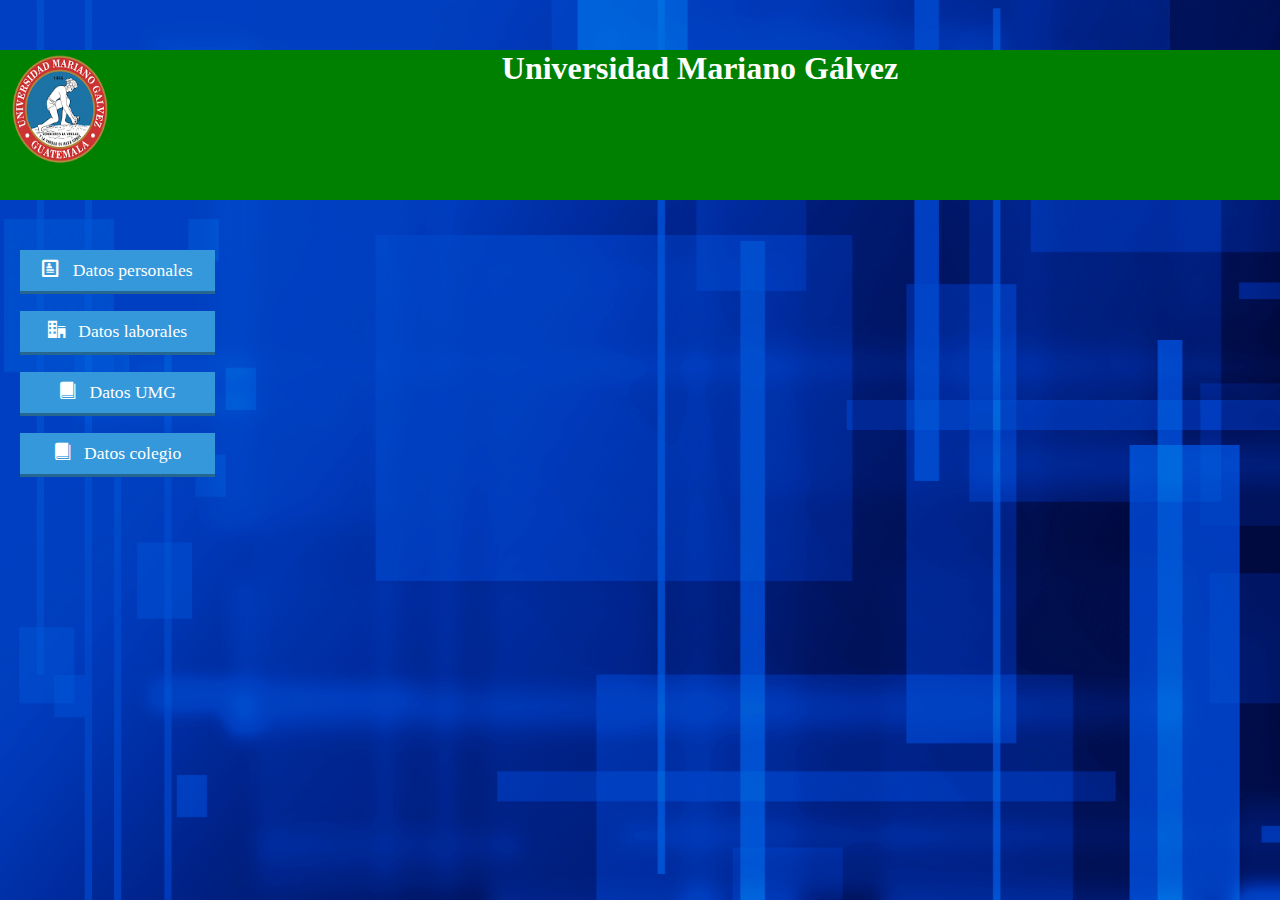
<file: index.html>
<!doctype html>	
<HTML lang="es">
<meta charset="UTF-8">
<head>
<title>UMG </title>
</head>
<img src ="UMG.png" align="left" width="120" height="120">
<link rel="stylesheet" href="estilos.css">
<link rel="stylesheet" href="fonts/style.css">
<link rel="stylesheet" href="fondo.css">
<link rel="stylesheet" href="contenido.css">
 <body>
 <header>
  <h1 id="encabezado">Universidad Mariano Gálvez</h1>
 </header>
<a href="ip.html" class="button blue"> 
<span class="icon-profile"></span> Datos personales</a>
 
<a href="il.html" class="button blue"> 
<span class="icon-office"></span> Datos laborales</a>

<a href="ie.html" class="button blue"> 
<span class="icon-book"></span> Datos UMG</a>

<a href="ie2.html" class="button blue"> 
<span class="icon-book"></span> Datos colegio</a>




 
 
</body>
</HTML>
</file>
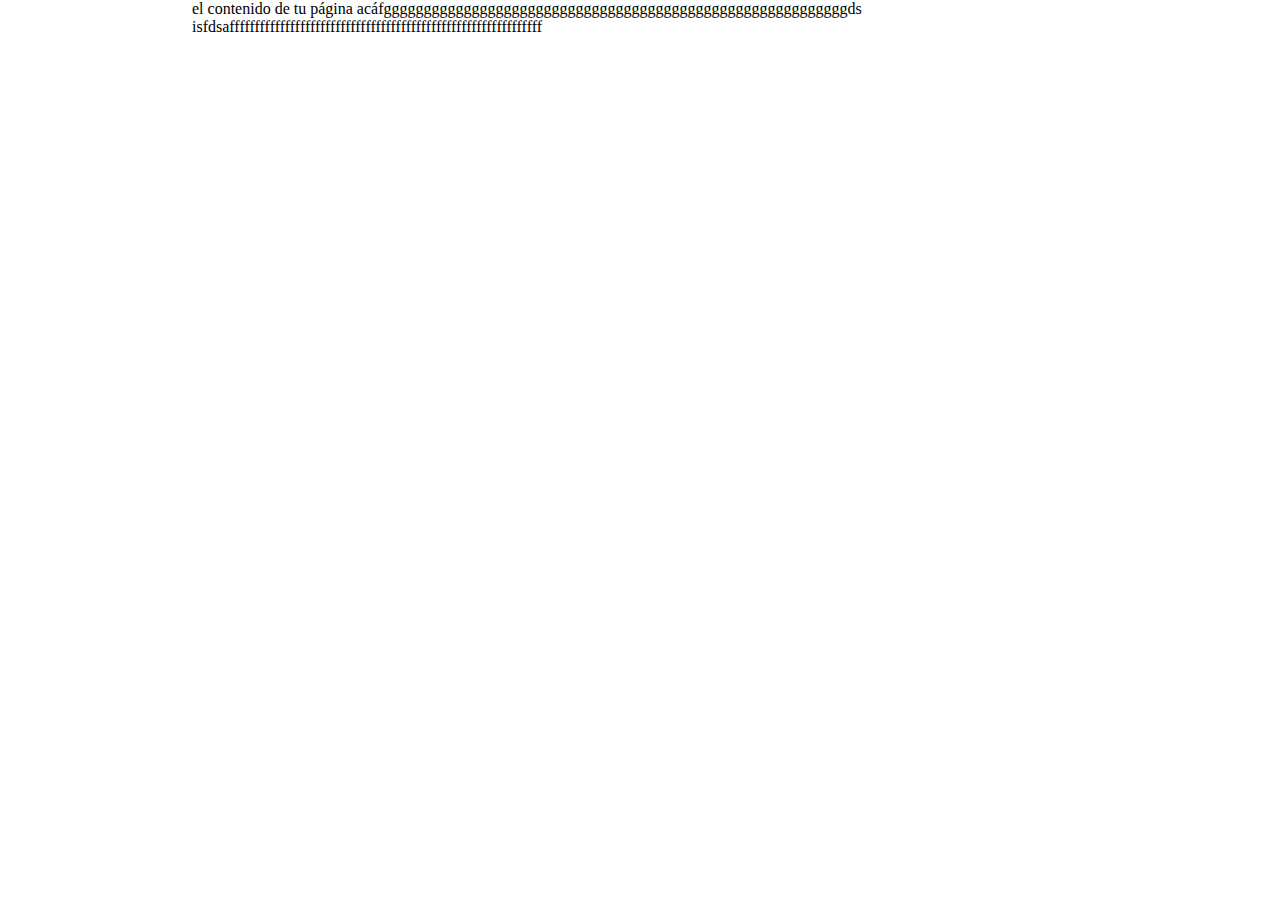
<file: contenido.html>
<!DOCTYPE html>
<html>

<body>


<style type="text/css">
body{
text-align:center;
margin:0 auto;
}
#contenedor{
margin: 0 auto;
text-align:left;
width:70%;
}
</style>
</head>
<body>
<div id="contenedor">
el contenido de tu página acáfggggggggggggggggggggggggggggggggggggggggggggggggggggggggggds isfdsaffffffffffffffffffffffffffffffffffffffffffffffffffffffffffffff
</div>
</body>
</HTML>
</file>
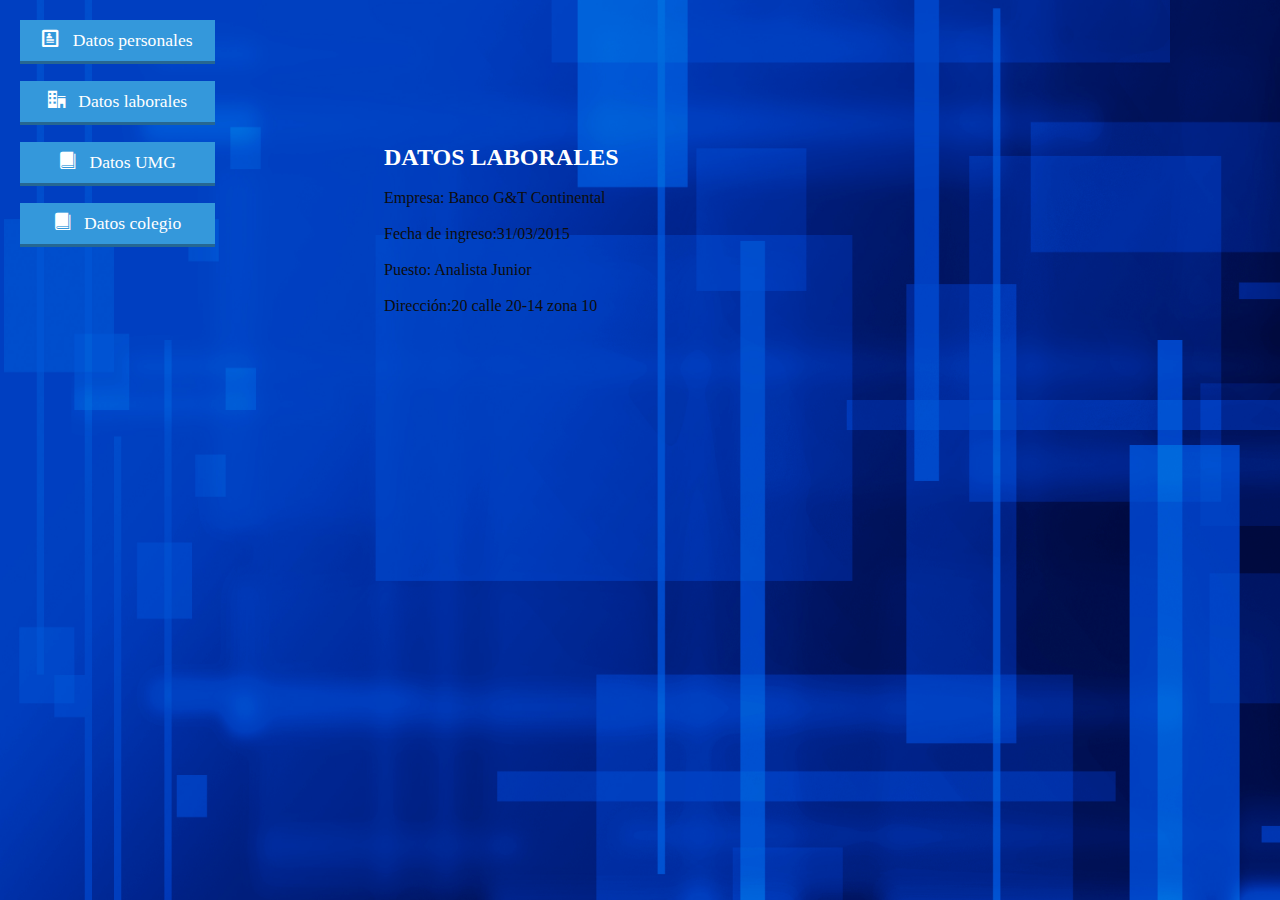
<file: il.html>
<!doctype html>	
<HTML lang="en">
<head>
<meta charset="UTF-8">

<title> Victor Quino </title>
<link rel="stylesheet" href="estilos.css">
<link rel="stylesheet" href="fonts/style.css">
<link rel="stylesheet" href="fondo.css">

<a href="ip.html" class="button blue"> 
<span class="icon-profile"></span> Datos personales</a>

<a href="il.html" class="button blue"> 
<span class="icon-office"></span> Datos laborales</a>

<a href="ie.html" class="button blue"> 
<span class="icon-book"></span> Datos UMG</a>

<a href="ie2.html" class="button blue"> 
<span class="icon-book"></span> Datos colegio</a>

<aside></aside>
<article>
	<style type="text/css">
body{
text-align:center;
margin:0 auto;
}
#contenedor{
margin: -120px auto;
text-align:left;
width:40%;
}
</style>
</head>
<body>
<div id="contenedor">
<font color="white">
<h2> DATOS LABORALES</h2>
<br>

<font color="0E0D0D">
	<p> 
	Empresa: Banco G&T Continental
	<br>
	<br>
	Fecha de ingreso:31/03/2015
	<br>
	<br>
	Puesto: Analista Junior

	<br>
	<br>
	Dirección:20 calle 20-14 zona 10
	<br>
	<br>

	
	<br>
	<br>
	

	

	</p>
</article>
</section>





 
 
</body>
</HTML>
</file>
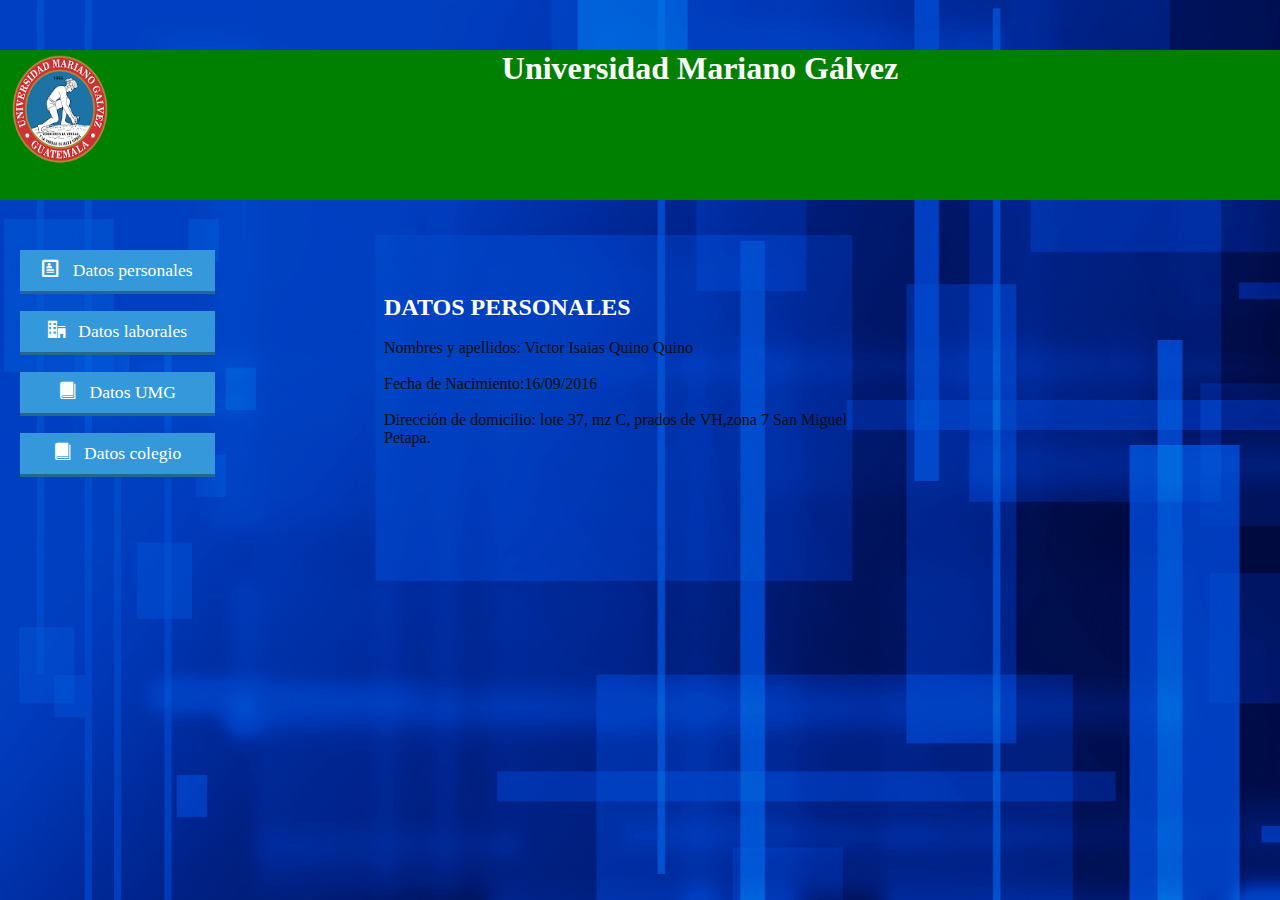
<file: ip.html>
<!doctype html>	
<HTML lang="en">
<head>
<meta charset="UTF-8">
<img src ="UMG.png" align="left" width="120" height="120">
<title> Victor Quino </title>
<link rel="stylesheet" href="estilos.css">
<link rel="stylesheet" href="fonts/style.css">
<link rel="stylesheet" href="fondo.css">
<BODY>	
<header>
  <h1 id="encabezado">Universidad Mariano Gálvez</h1>
 </header>
	

<a href="ip.html" class="button blue"> 
<span class="icon-profile"></span> Datos personales</a>

<a href="il.html" class="button blue"> 
<span class="icon-office"></span> Datos laborales</a>

<a href="ie.html" class="button blue"> 
<span class="icon-book"></span> Datos UMG</a>

<a href="ie2.html" class="button blue"> 
<span class="icon-book"></span> Datos colegio</a>
<aside></aside>
<article>
	<style type="text/css">
body{
text-align:center;
margin:0 auto;
}
#contenedor{
margin: -200px auto;
text-align:left;
width:40%;
}
</style>
</head>
<body>
<div id="contenedor">
<font color="white">
<h2> DATOS PERSONALES</h2>
<br>

<font color="0E0D0D">
	<p> 
	Nombres y apellidos: Victor Isaias Quino Quino

	<br>
	<br>
	Fecha de Nacimiento:16/09/2016
	<br>
	<br>
	Dirección de domicilio: lote 37, mz C, 
	prados de VH,zona 7 San Miguel Petapa.
	<br>
	<br>
	
	<br>
	<br>
	</p>
</article>
</section>





 
 
</body>
</HTML>
</file>
<file: estilos.css>
*{
  margin:0;
  padding:0;
}
/*colores de fuente*/
.button {
  background:#7f8c8d;
  color:#fff;
  display:block;
  font-size: 1.10em;
  margin: 20px;
  padding: 10px 0px;
  text-align: center;
  width: 195px;
  text-decoration: none;
  box-shadow: 0px 3px 0px #373c3c;

}
.button span {
  margin-right: 8px;
}
/*colos*/
.button.blue{
  background: #3498db;
  box-shadow: 0px 3px 0px #266792;
}
header{
  width:100%;
  height: 150px;
  background-color: green;
  color: white;
  text-align: center;
  margin: 50px auto;
}
header#encabezado{
  font-size: 20px;
  color:white;
  font-family: Arial;

  
  
}
</file>
<file: fonts/style.css>
@font-face {
  font-family: 'victor';
  src:  url('victor.eot?qt40bi');
  src:  url('victor.eot?qt40bi#iefix') format('embedded-opentype'),
    url('victor.ttf?qt40bi') format('truetype'),
    url('victor.woff?qt40bi') format('woff'),
    url('victor.svg?qt40bi#victor') format('svg');
  font-weight: normal;
  font-style: normal;
}

[class^="icon-"], [class*=" icon-"] {
  /* use !important to prevent issues with browser extensions that change fonts */
  font-family: 'victor' !important;
  speak: none;
  font-style: normal;
  font-weight: normal;
  font-variant: normal;
  text-transform: none;
  line-height: 1;

  /* Better Font Rendering =========== */
  -webkit-font-smoothing: antialiased;
  -moz-osx-font-smoothing: grayscale;
}

.icon-home:before {
  content: "\e900";
}
.icon-home2:before {
  content: "\e901";
}
.icon-home3:before {
  content: "\e902";
}
.icon-office:before {
  content: "\e903";
}
.icon-newspaper:before {
  content: "\e904";
}
.icon-pencil:before {
  content: "\e905";
}
.icon-pencil2:before {
  content: "\e906";
}
.icon-quill:before {
  content: "\e907";
}
.icon-pen:before {
  content: "\e908";
}
.icon-blog:before {
  content: "\e909";
}
.icon-eyedropper:before {
  content: "\e90a";
}
.icon-droplet:before {
  content: "\e90b";
}
.icon-paint-format:before {
  content: "\e90c";
}
.icon-image:before {
  content: "\e90d";
}
.icon-images:before {
  content: "\e90e";
}
.icon-camera:before {
  content: "\e90f";
}
.icon-headphones:before {
  content: "\e910";
}
.icon-music:before {
  content: "\e911";
}
.icon-play:before {
  content: "\e912";
}
.icon-film:before {
  content: "\e913";
}
.icon-video-camera:before {
  content: "\e914";
}
.icon-dice:before {
  content: "\e915";
}
.icon-pacman:before {
  content: "\e916";
}
.icon-spades:before {
  content: "\e917";
}
.icon-clubs:before {
  content: "\e918";
}
.icon-diamonds:before {
  content: "\e919";
}
.icon-bullhorn:before {
  content: "\e91a";
}
.icon-connection:before {
  content: "\e91b";
}
.icon-podcast:before {
  content: "\e91c";
}
.icon-feed:before {
  content: "\e91d";
}
.icon-mic:before {
  content: "\e91e";
}
.icon-book:before {
  content: "\e91f";
}
.icon-books:before {
  content: "\e920";
}
.icon-library:before {
  content: "\e921";
}
.icon-file-text:before {
  content: "\e922";
}
.icon-profile:before {
  content: "\e923";
}
.icon-file-empty:before {
  content: "\e924";
}
.icon-files-empty:before {
  content: "\e925";
}
.icon-file-text2:before {
  content: "\e926";
}
.icon-file-picture:before {
  content: "\e927";
}
.icon-file-music:before {
  content: "\e928";
}
.icon-file-play:before {
  content: "\e929";
}
.icon-file-video:before {
  content: "\e92a";
}
.icon-file-zip:before {
  content: "\e92b";
}
.icon-copy:before {
  content: "\e92c";
}
.icon-paste:before {
  content: "\e92d";
}
.icon-stack:before {
  content: "\e92e";
}
.icon-folder:before {
  content: "\e92f";
}
.icon-folder-open:before {
  content: "\e930";
}
.icon-folder-plus:before {
  content: "\e931";
}
.icon-folder-minus:before {
  content: "\e932";
}
.icon-folder-download:before {
  content: "\e933";
}
.icon-folder-upload:before {
  content: "\e934";
}
.icon-price-tag:before {
  content: "\e935";
}
.icon-price-tags:before {
  content: "\e936";
}
.icon-barcode:before {
  content: "\e937";
}
.icon-qrcode:before {
  content: "\e938";
}
.icon-ticket:before {
  content: "\e939";
}
.icon-cart:before {
  content: "\e93a";
}
.icon-coin-dollar:before {
  content: "\e93b";
}
.icon-coin-euro:before {
  content: "\e93c";
}
.icon-coin-pound:before {
  content: "\e93d";
}
.icon-coin-yen:before {
  content: "\e93e";
}
.icon-credit-card:before {
  content: "\e93f";
}
.icon-calculator:before {
  content: "\e940";
}
.icon-lifebuoy:before {
  content: "\e941";
}
.icon-phone:before {
  content: "\e942";
}
.icon-phone-hang-up:before {
  content: "\e943";
}
.icon-address-book:before {
  content: "\e944";
}
.icon-envelop:before {
  content: "\e945";
}
.icon-pushpin:before {
  content: "\e946";
}
.icon-location:before {
  content: "\e947";
}
.icon-location2:before {
  content: "\e948";
}
.icon-compass:before {
  content: "\e949";
}
.icon-compass2:before {
  content: "\e94a";
}
.icon-map:before {
  content: "\e94b";
}
.icon-map2:before {
  content: "\e94c";
}
.icon-history:before {
  content: "\e94d";
}
.icon-clock:before {
  content: "\e94e";
}
.icon-clock2:before {
  content: "\e94f";
}
.icon-alarm:before {
  content: "\e950";
}
.icon-bell:before {
  content: "\e951";
}
.icon-stopwatch:before {
  content: "\e952";
}
.icon-calendar:before {
  content: "\e953";
}
.icon-printer:before {
  content: "\e954";
}
.icon-keyboard:before {
  content: "\e955";
}
.icon-display:before {
  content: "\e956";
}
.icon-laptop:before {
  content: "\e957";
}
.icon-mobile:before {
  content: "\e958";
}
.icon-mobile2:before {
  content: "\e959";
}
.icon-tablet:before {
  content: "\e95a";
}
.icon-tv:before {
  content: "\e95b";
}
.icon-drawer:before {
  content: "\e95c";
}
.icon-drawer2:before {
  content: "\e95d";
}
.icon-box-add:before {
  content: "\e95e";
}
.icon-box-remove:before {
  content: "\e95f";
}
.icon-download:before {
  content: "\e960";
}
.icon-upload:before {
  content: "\e961";
}
.icon-floppy-disk:before {
  content: "\e962";
}
.icon-drive:before {
  content: "\e963";
}
.icon-database:before {
  content: "\e964";
}
.icon-undo:before {
  content: "\e965";
}
.icon-redo:before {
  content: "\e966";
}
.icon-undo2:before {
  content: "\e967";
}
.icon-redo2:before {
  content: "\e968";
}
.icon-forward:before {
  content: "\e969";
}
.icon-reply:before {
  content: "\e96a";
}
.icon-bubble:before {
  content: "\e96b";
}
.icon-bubbles:before {
  content: "\e96c";
}
.icon-bubbles2:before {
  content: "\e96d";
}
.icon-bubble2:before {
  content: "\e96e";
}
.icon-bubbles3:before {
  content: "\e96f";
}
.icon-bubbles4:before {
  content: "\e970";
}
.icon-user:before {
  content: "\e971";
}
.icon-users:before {
  content: "\e972";
}
.icon-user-plus:before {
  content: "\e973";
}
.icon-user-minus:before {
  content: "\e974";
}
.icon-user-check:before {
  content: "\e975";
}
.icon-user-tie:before {
  content: "\e976";
}
.icon-quotes-left:before {
  content: "\e977";
}
.icon-quotes-right:before {
  content: "\e978";
}
.icon-hour-glass:before {
  content: "\e979";
}
.icon-spinner:before {
  content: "\e97a";
}
.icon-spinner2:before {
  content: "\e97b";
}
.icon-spinner3:before {
  content: "\e97c";
}
.icon-spinner4:before {
  content: "\e97d";
}
.icon-spinner5:before {
  content: "\e97e";
}
.icon-spinner6:before {
  content: "\e97f";
}
.icon-spinner7:before {
  content: "\e980";
}
.icon-spinner8:before {
  content: "\e981";
}
.icon-spinner9:before {
  content: "\e982";
}
.icon-spinner10:before {
  content: "\e983";
}
.icon-spinner11:before {
  content: "\e984";
}
.icon-binoculars:before {
  content: "\e985";
}
.icon-search:before {
  content: "\e986";
}
.icon-zoom-in:before {
  content: "\e987";
}
.icon-zoom-out:before {
  content: "\e988";
}
.icon-enlarge:before {
  content: "\e989";
}
.icon-shrink:before {
  content: "\e98a";
}
.icon-enlarge2:before {
  content: "\e98b";
}
.icon-shrink2:before {
  content: "\e98c";
}
.icon-key:before {
  content: "\e98d";
}
.icon-key2:before {
  content: "\e98e";
}
.icon-lock:before {
  content: "\e98f";
}
.icon-unlocked:before {
  content: "\e990";
}
.icon-wrench:before {
  content: "\e991";
}
.icon-equalizer:before {
  content: "\e992";
}
.icon-equalizer2:before {
  content: "\e993";
}
.icon-cog:before {
  content: "\e994";
}
.icon-cogs:before {
  content: "\e995";
}
.icon-hammer:before {
  content: "\e996";
}
.icon-magic-wand:before {
  content: "\e997";
}
.icon-aid-kit:before {
  content: "\e998";
}
.icon-bug:before {
  content: "\e999";
}
.icon-pie-chart:before {
  content: "\e99a";
}
.icon-stats-dots:before {
  content: "\e99b";
}
.icon-stats-bars:before {
  content: "\e99c";
}
.icon-stats-bars2:before {
  content: "\e99d";
}
.icon-trophy:before {
  content: "\e99e";
}
.icon-gift:before {
  content: "\e99f";
}
.icon-glass:before {
  content: "\e9a0";
}
.icon-glass2:before {
  content: "\e9a1";
}
.icon-mug:before {
  content: "\e9a2";
}
.icon-spoon-knife:before {
  content: "\e9a3";
}
.icon-leaf:before {
  content: "\e9a4";
}
.icon-rocket:before {
  content: "\e9a5";
}
.icon-meter:before {
  content: "\e9a6";
}
.icon-meter2:before {
  content: "\e9a7";
}
.icon-hammer2:before {
  content: "\e9a8";
}
.icon-fire:before {
  content: "\e9a9";
}
.icon-lab:before {
  content: "\e9aa";
}
.icon-magnet:before {
  content: "\e9ab";
}
.icon-bin:before {
  content: "\e9ac";
}
.icon-bin2:before {
  content: "\e9ad";
}
.icon-briefcase:before {
  content: "\e9ae";
}
.icon-airplane:before {
  content: "\e9af";
}
.icon-truck:before {
  content: "\e9b0";
}
.icon-road:before {
  content: "\e9b1";
}
.icon-accessibility:before {
  content: "\e9b2";
}
.icon-target:before {
  content: "\e9b3";
}
.icon-shield:before {
  content: "\e9b4";
}
.icon-power:before {
  content: "\e9b5";
}
.icon-switch:before {
  content: "\e9b6";
}
.icon-power-cord:before {
  content: "\e9b7";
}
.icon-clipboard:before {
  content: "\e9b8";
}
.icon-list-numbered:before {
  content: "\e9b9";
}
.icon-list:before {
  content: "\e9ba";
}
.icon-list2:before {
  content: "\e9bb";
}
.icon-tree:before {
  content: "\e9bc";
}
.icon-menu:before {
  content: "\e9bd";
}
.icon-menu2:before {
  content: "\e9be";
}
.icon-menu3:before {
  content: "\e9bf";
}
.icon-menu4:before {
  content: "\e9c0";
}
.icon-cloud:before {
  content: "\e9c1";
}
.icon-cloud-download:before {
  content: "\e9c2";
}
.icon-cloud-upload:before {
  content: "\e9c3";
}
.icon-cloud-check:before {
  content: "\e9c4";
}
.icon-download2:before {
  content: "\e9c5";
}
.icon-upload2:before {
  content: "\e9c6";
}
.icon-download3:before {
  content: "\e9c7";
}
.icon-upload3:before {
  content: "\e9c8";
}
.icon-sphere:before {
  content: "\e9c9";
}
.icon-earth:before {
  content: "\e9ca";
}
.icon-link:before {
  content: "\e9cb";
}
.icon-flag:before {
  content: "\e9cc";
}
.icon-attachment:before {
  content: "\e9cd";
}
.icon-eye:before {
  content: "\e9ce";
}
.icon-eye-plus:before {
  content: "\e9cf";
}
.icon-eye-minus:before {
  content: "\e9d0";
}
.icon-eye-blocked:before {
  content: "\e9d1";
}
.icon-bookmark:before {
  content: "\e9d2";
}
.icon-bookmarks:before {
  content: "\e9d3";
}
.icon-sun:before {
  content: "\e9d4";
}
.icon-contrast:before {
  content: "\e9d5";
}
.icon-brightness-contrast:before {
  content: "\e9d6";
}
.icon-star-empty:before {
  content: "\e9d7";
}
.icon-star-half:before {
  content: "\e9d8";
}
.icon-star-full:before {
  content: "\e9d9";
}
.icon-heart:before {
  content: "\e9da";
}
.icon-heart-broken:before {
  content: "\e9db";
}
.icon-man:before {
  content: "\e9dc";
}
.icon-woman:before {
  content: "\e9dd";
}
.icon-man-woman:before {
  content: "\e9de";
}
.icon-happy:before {
  content: "\e9df";
}
.icon-happy2:before {
  content: "\e9e0";
}
.icon-smile:before {
  content: "\e9e1";
}
.icon-smile2:before {
  content: "\e9e2";
}
.icon-tongue:before {
  content: "\e9e3";
}
.icon-tongue2:before {
  content: "\e9e4";
}
.icon-sad:before {
  content: "\e9e5";
}
.icon-sad2:before {
  content: "\e9e6";
}
.icon-wink:before {
  content: "\e9e7";
}
.icon-wink2:before {
  content: "\e9e8";
}
.icon-grin:before {
  content: "\e9e9";
}
.icon-grin2:before {
  content: "\e9ea";
}
.icon-cool:before {
  content: "\e9eb";
}
.icon-cool2:before {
  content: "\e9ec";
}
.icon-angry:before {
  content: "\e9ed";
}
.icon-angry2:before {
  content: "\e9ee";
}
.icon-evil:before {
  content: "\e9ef";
}
.icon-evil2:before {
  content: "\e9f0";
}
.icon-shocked:before {
  content: "\e9f1";
}
.icon-shocked2:before {
  content: "\e9f2";
}
.icon-baffled:before {
  content: "\e9f3";
}
.icon-baffled2:before {
  content: "\e9f4";
}
.icon-confused:before {
  content: "\e9f5";
}
.icon-confused2:before {
  content: "\e9f6";
}
.icon-neutral:before {
  content: "\e9f7";
}
.icon-neutral2:before {
  content: "\e9f8";
}
.icon-hipster:before {
  content: "\e9f9";
}
.icon-hipster2:before {
  content: "\e9fa";
}
.icon-wondering:before {
  content: "\e9fb";
}
.icon-wondering2:before {
  content: "\e9fc";
}
.icon-sleepy:before {
  content: "\e9fd";
}
.icon-sleepy2:before {
  content: "\e9fe";
}
.icon-frustrated:before {
  content: "\e9ff";
}
.icon-frustrated2:before {
  content: "\ea00";
}
.icon-crying:before {
  content: "\ea01";
}
.icon-crying2:before {
  content: "\ea02";
}
.icon-point-up:before {
  content: "\ea03";
}
.icon-point-right:before {
  content: "\ea04";
}
.icon-point-down:before {
  content: "\ea05";
}
.icon-point-left:before {
  content: "\ea06";
}
.icon-warning:before {
  content: "\ea07";
}
.icon-notification:before {
  content: "\ea08";
}
.icon-question:before {
  content: "\ea09";
}
.icon-plus:before {
  content: "\ea0a";
}
.icon-minus:before {
  content: "\ea0b";
}
.icon-info:before {
  content: "\ea0c";
}
.icon-cancel-circle:before {
  content: "\ea0d";
}
.icon-blocked:before {
  content: "\ea0e";
}
.icon-cross:before {
  content: "\ea0f";
}
.icon-checkmark:before {
  content: "\ea10";
}
.icon-checkmark2:before {
  content: "\ea11";
}
.icon-spell-check:before {
  content: "\ea12";
}
.icon-enter:before {
  content: "\ea13";
}
.icon-exit:before {
  content: "\ea14";
}
.icon-play2:before {
  content: "\ea15";
}
.icon-pause:before {
  content: "\ea16";
}
.icon-stop:before {
  content: "\ea17";
}
.icon-previous:before {
  content: "\ea18";
}
.icon-next:before {
  content: "\ea19";
}
.icon-backward:before {
  content: "\ea1a";
}
.icon-forward2:before {
  content: "\ea1b";
}
.icon-play3:before {
  content: "\ea1c";
}
.icon-pause2:before {
  content: "\ea1d";
}
.icon-stop2:before {
  content: "\ea1e";
}
.icon-backward2:before {
  content: "\ea1f";
}
.icon-forward3:before {
  content: "\ea20";
}
.icon-first:before {
  content: "\ea21";
}
.icon-last:before {
  content: "\ea22";
}
.icon-previous2:before {
  content: "\ea23";
}
.icon-next2:before {
  content: "\ea24";
}
.icon-eject:before {
  content: "\ea25";
}
.icon-volume-high:before {
  content: "\ea26";
}
.icon-volume-medium:before {
  content: "\ea27";
}
.icon-volume-low:before {
  content: "\ea28";
}
.icon-volume-mute:before {
  content: "\ea29";
}
.icon-volume-mute2:before {
  content: "\ea2a";
}
.icon-volume-increase:before {
  content: "\ea2b";
}
.icon-volume-decrease:before {
  content: "\ea2c";
}
.icon-loop:before {
  content: "\ea2d";
}
.icon-loop2:before {
  content: "\ea2e";
}
.icon-infinite:before {
  content: "\ea2f";
}
.icon-shuffle:before {
  content: "\ea30";
}
.icon-arrow-up-left:before {
  content: "\ea31";
}
.icon-arrow-up:before {
  content: "\ea32";
}
.icon-arrow-up-right:before {
  content: "\ea33";
}
.icon-arrow-right:before {
  content: "\ea34";
}
.icon-arrow-down-right:before {
  content: "\ea35";
}
.icon-arrow-down:before {
  content: "\ea36";
}
.icon-arrow-down-left:before {
  content: "\ea37";
}
.icon-arrow-left:before {
  content: "\ea38";
}
.icon-arrow-up-left2:before {
  content: "\ea39";
}
.icon-arrow-up2:before {
  content: "\ea3a";
}
.icon-arrow-up-right2:before {
  content: "\ea3b";
}
.icon-arrow-right2:before {
  content: "\ea3c";
}
.icon-arrow-down-right2:before {
  content: "\ea3d";
}
.icon-arrow-down2:before {
  content: "\ea3e";
}
.icon-arrow-down-left2:before {
  content: "\ea3f";
}
.icon-arrow-left2:before {
  content: "\ea40";
}
.icon-circle-up:before {
  content: "\ea41";
}
.icon-circle-right:before {
  content: "\ea42";
}
.icon-circle-down:before {
  content: "\ea43";
}
.icon-circle-left:before {
  content: "\ea44";
}
.icon-tab:before {
  content: "\ea45";
}
.icon-move-up:before {
  content: "\ea46";
}
.icon-move-down:before {
  content: "\ea47";
}
.icon-sort-alpha-asc:before {
  content: "\ea48";
}
.icon-sort-alpha-desc:before {
  content: "\ea49";
}
.icon-sort-numeric-asc:before {
  content: "\ea4a";
}
.icon-sort-numberic-desc:before {
  content: "\ea4b";
}
.icon-sort-amount-asc:before {
  content: "\ea4c";
}
.icon-sort-amount-desc:before {
  content: "\ea4d";
}
.icon-command:before {
  content: "\ea4e";
}
.icon-shift:before {
  content: "\ea4f";
}
.icon-ctrl:before {
  content: "\ea50";
}
.icon-opt:before {
  content: "\ea51";
}
.icon-checkbox-checked:before {
  content: "\ea52";
}
.icon-checkbox-unchecked:before {
  content: "\ea53";
}
.icon-radio-checked:before {
  content: "\ea54";
}
.icon-radio-checked2:before {
  content: "\ea55";
}
.icon-radio-unchecked:before {
  content: "\ea56";
}
.icon-crop:before {
  content: "\ea57";
}
.icon-make-group:before {
  content: "\ea58";
}
.icon-ungroup:before {
  content: "\ea59";
}
.icon-scissors:before {
  content: "\ea5a";
}
.icon-filter:before {
  content: "\ea5b";
}
.icon-font:before {
  content: "\ea5c";
}
.icon-ligature:before {
  content: "\ea5d";
}
.icon-ligature2:before {
  content: "\ea5e";
}
.icon-text-height:before {
  content: "\ea5f";
}
.icon-text-width:before {
  content: "\ea60";
}
.icon-font-size:before {
  content: "\ea61";
}
.icon-bold:before {
  content: "\ea62";
}
.icon-underline:before {
  content: "\ea63";
}
.icon-italic:before {
  content: "\ea64";
}
.icon-strikethrough:before {
  content: "\ea65";
}
.icon-omega:before {
  content: "\ea66";
}
.icon-sigma:before {
  content: "\ea67";
}
.icon-page-break:before {
  content: "\ea68";
}
.icon-superscript:before {
  content: "\ea69";
}
.icon-subscript:before {
  content: "\ea6a";
}
.icon-superscript2:before {
  content: "\ea6b";
}
.icon-subscript2:before {
  content: "\ea6c";
}
.icon-text-color:before {
  content: "\ea6d";
}
.icon-pagebreak:before {
  content: "\ea6e";
}
.icon-clear-formatting:before {
  content: "\ea6f";
}
.icon-table:before {
  content: "\ea70";
}
.icon-table2:before {
  content: "\ea71";
}
.icon-insert-template:before {
  content: "\ea72";
}
.icon-pilcrow:before {
  content: "\ea73";
}
.icon-ltr:before {
  content: "\ea74";
}
.icon-rtl:before {
  content: "\ea75";
}
.icon-section:before {
  content: "\ea76";
}
.icon-paragraph-left:before {
  content: "\ea77";
}
.icon-paragraph-center:before {
  content: "\ea78";
}
.icon-paragraph-right:before {
  content: "\ea79";
}
.icon-paragraph-justify:before {
  content: "\ea7a";
}
.icon-indent-increase:before {
  content: "\ea7b";
}
.icon-indent-decrease:before {
  content: "\ea7c";
}
.icon-share:before {
  content: "\ea7d";
}
.icon-new-tab:before {
  content: "\ea7e";
}
.icon-embed:before {
  content: "\ea7f";
}
.icon-embed2:before {
  content: "\ea80";
}
.icon-terminal:before {
  content: "\ea81";
}
.icon-share2:before {
  content: "\ea82";
}
.icon-mail:before {
  content: "\ea83";
}
.icon-mail2:before {
  content: "\ea84";
}
.icon-mail3:before {
  content: "\ea85";
}
.icon-mail4:before {
  content: "\ea86";
}
.icon-amazon:before {
  content: "\ea87";
}
.icon-google:before {
  content: "\ea88";
}
.icon-google2:before {
  content: "\ea89";
}
.icon-google3:before {
  content: "\ea8a";
}
.icon-google-plus:before {
  content: "\ea8b";
}
.icon-google-plus2:before {
  content: "\ea8c";
}
.icon-google-plus3:before {
  content: "\ea8d";
}
.icon-hangouts:before {
  content: "\ea8e";
}
.icon-google-drive:before {
  content: "\ea8f";
}
.icon-facebook:before {
  content: "\ea90";
}
.icon-facebook2:before {
  content: "\ea91";
}
.icon-instagram:before {
  content: "\ea92";
}
.icon-whatsapp:before {
  content: "\ea93";
}
.icon-spotify:before {
  content: "\ea94";
}
.icon-telegram:before {
  content: "\ea95";
}
.icon-twitter:before {
  content: "\ea96";
}
.icon-vine:before {
  content: "\ea97";
}
.icon-vk:before {
  content: "\ea98";
}
.icon-renren:before {
  content: "\ea99";
}
.icon-sina-weibo:before {
  content: "\ea9a";
}
.icon-rss:before {
  content: "\ea9b";
}
.icon-rss2:before {
  content: "\ea9c";
}
.icon-youtube:before {
  content: "\ea9d";
}
.icon-youtube2:before {
  content: "\ea9e";
}
.icon-twitch:before {
  content: "\ea9f";
}
.icon-vimeo:before {
  content: "\eaa0";
}
.icon-vimeo2:before {
  content: "\eaa1";
}
.icon-lanyrd:before {
  content: "\eaa2";
}
.icon-flickr:before {
  content: "\eaa3";
}
.icon-flickr2:before {
  content: "\eaa4";
}
.icon-flickr3:before {
  content: "\eaa5";
}
.icon-flickr4:before {
  content: "\eaa6";
}
.icon-dribbble:before {
  content: "\eaa7";
}
.icon-behance:before {
  content: "\eaa8";
}
.icon-behance2:before {
  content: "\eaa9";
}
.icon-deviantart:before {
  content: "\eaaa";
}
.icon-500px:before {
  content: "\eaab";
}
.icon-steam:before {
  content: "\eaac";
}
.icon-steam2:before {
  content: "\eaad";
}
.icon-dropbox:before {
  content: "\eaae";
}
.icon-onedrive:before {
  content: "\eaaf";
}
.icon-github:before {
  content: "\eab0";
}
.icon-npm:before {
  content: "\eab1";
}
.icon-basecamp:before {
  content: "\eab2";
}
.icon-trello:before {
  content: "\eab3";
}
.icon-wordpress:before {
  content: "\eab4";
}
.icon-joomla:before {
  content: "\eab5";
}
.icon-ello:before {
  content: "\eab6";
}
.icon-blogger:before {
  content: "\eab7";
}
.icon-blogger2:before {
  content: "\eab8";
}
.icon-tumblr:before {
  content: "\eab9";
}
.icon-tumblr2:before {
  content: "\eaba";
}
.icon-yahoo:before {
  content: "\eabb";
}
.icon-yahoo2:before {
  content: "\eabc";
}
.icon-tux:before {
  content: "\eabd";
}
.icon-appleinc:before {
  content: "\eabe";
}
.icon-finder:before {
  content: "\eabf";
}
.icon-android:before {
  content: "\eac0";
}
.icon-windows:before {
  content: "\eac1";
}
.icon-windows8:before {
  content: "\eac2";
}
.icon-soundcloud:before {
  content: "\eac3";
}
.icon-soundcloud2:before {
  content: "\eac4";
}
.icon-skype:before {
  content: "\eac5";
}
.icon-reddit:before {
  content: "\eac6";
}
.icon-hackernews:before {
  content: "\eac7";
}
.icon-wikipedia:before {
  content: "\eac8";
}
.icon-linkedin:before {
  content: "\eac9";
}
.icon-linkedin2:before {
  content: "\eaca";
}
.icon-lastfm:before {
  content: "\eacb";
}
.icon-lastfm2:before {
  content: "\eacc";
}
.icon-delicious:before {
  content: "\eacd";
}
.icon-stumbleupon:before {
  content: "\eace";
}
.icon-stumbleupon2:before {
  content: "\eacf";
}
.icon-stackoverflow:before {
  content: "\ead0";
}
.icon-pinterest:before {
  content: "\ead1";
}
.icon-pinterest2:before {
  content: "\ead2";
}
.icon-xing:before {
  content: "\ead3";
}
.icon-xing2:before {
  content: "\ead4";
}
.icon-flattr:before {
  content: "\ead5";
}
.icon-foursquare:before {
  content: "\ead6";
}
.icon-yelp:before {
  content: "\ead7";
}
.icon-paypal:before {
  content: "\ead8";
}
.icon-chrome:before {
  content: "\ead9";
}
.icon-firefox:before {
  content: "\eada";
}
.icon-IE:before {
  content: "\eadb";
}
.icon-edge:before {
  content: "\eadc";
}
.icon-safari:before {
  content: "\eadd";
}
.icon-opera:before {
  content: "\eade";
}
.icon-file-pdf:before {
  content: "\eadf";
}
.icon-file-openoffice:before {
  content: "\eae0";
}
.icon-file-word:before {
  content: "\eae1";
}
.icon-file-excel:before {
  content: "\eae2";
}
.icon-libreoffice:before {
  content: "\eae3";
}
.icon-html-five:before {
  content: "\eae4";
}
.icon-html-five2:before {
  content: "\eae5";
}
.icon-css3:before {
  content: "\eae6";
}
.icon-git:before {
  content: "\eae7";
}
.icon-codepen:before {
  content: "\eae8";
}
.icon-svg:before {
  content: "\eae9";
}
.icon-IcoMoon:before {
  content: "\eaea";
}
</file>
<file: fondo.css>
body{
  background-image:url(fondo.jpg);
  background-size:100% 100%;
  background-attachment:fixed;
}
</file>
<file: contenido.css>
<HTML>
<head>
<style type="text/css">
body{
text-align:center;
margin:0 auto;
}
#contenedor{
margin: 0 auto;
text-align:left;
width:70%;
}
</style>
</head>
<body>
<div id="contenedor">
el contenido de tu página acáfadssssssssssssssssssssssssssssssssssssssssssssssssssssssssssss
</div>
</body>
</HTML>
</file>
